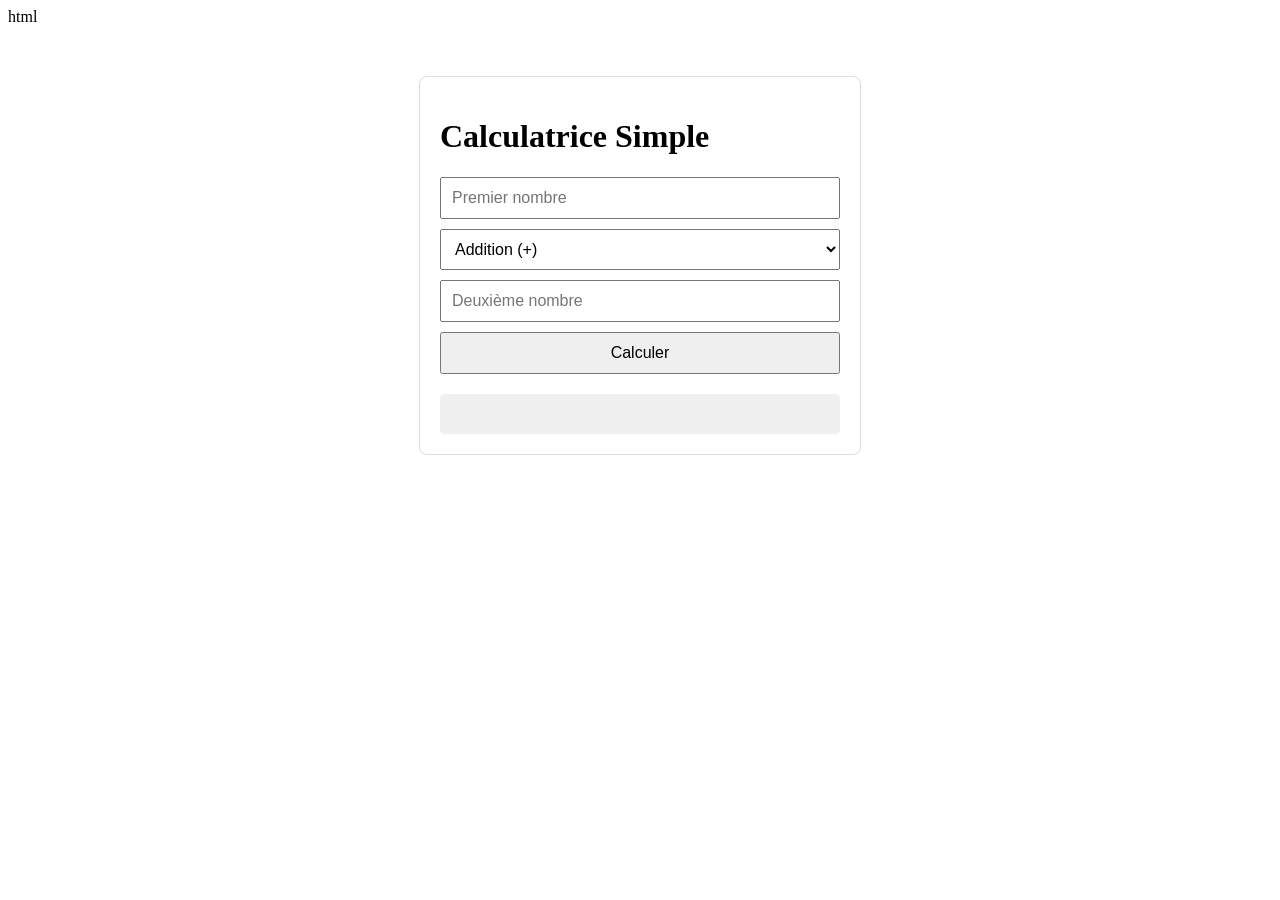
<file: src/index.html>
html
<!DOCTYPE html>
<html lang="fr">
<head>
<meta charset="UTF-8">
<meta name="viewport" content="width=device-width, initial-scale=1.0">
<title>Calculatrice Simple</title>
<link rel="stylesheet" href="style.css">
</head>
<body>
<div class="container">
<h1>Calculatrice Simple</h1>
<form id="calculator">
<input type="number" id="num1" placeholder="Premier nombre" required>
<select id="operation">
<option value="add">Addition (+)</option>
<option value="subtract">Soustraction (-)</option>
<option value="multiply">Multiplication (×)</option>
<option value="divide">Division (÷)</option>
</select>
<input type="number" id="num2" placeholder="Deuxième nombre" required>
<button type="submit" id="calculate">Calculer</button>
</form>
<div id="result"></div>
</div>
<script src="script.js"></script>
</body>
</html>
</file>
<file: src/style.css>
.container {
  max-width: 400px;
  margin: 50px auto;
  padding: 20px;
  border: 1px solid #ddd;
  border-radius: 8px;
}

input, select, button {
  display: block;
  width: 100%;
  margin: 10px 0;
  padding: 10px;
  font-size: 16px;
}

#result {
  margin-top: 20px;
  padding: 10px;
  background-color: #f0f0f0;
  border-radius: 4px;
  min-height: 20px;
}
</file>
